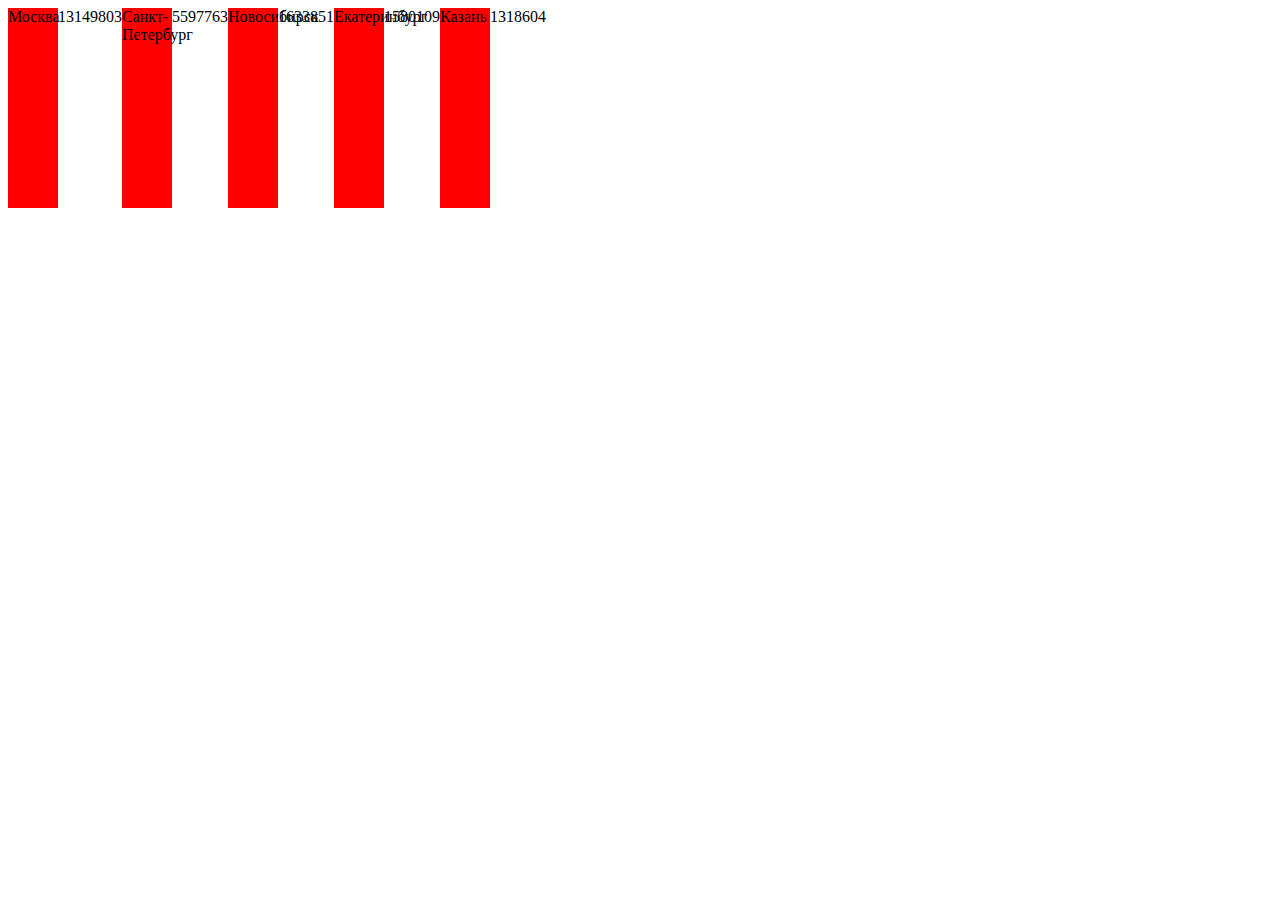
<file: 21oct24.html>
<!DOCTYPE html>
<html lang="en">
<head>
    <meta charset="UTF-8">
    <meta name="viewport" content="width=device-width, initial-scale=1.0">
    <title>Document</title>
    <style>
       body{
        display: flex;
       } 
    </style>
</head>
<body>
<script>
 let names = ['Москва','Санкт-Петербург','Новосибирск','Екатеринбург','Казань']
 let population = ['13149803','5597763','1633851','1580109','1318604'] 
 for(let i=0; i < 5; i++){
 let elem= document.createElement('div')
 let elem2 = document.createElement('div') 
 let elem3 = document.createElement('div') 
 elem.innerText = names [i];
 elem3.innerText = population [i];
  elem.style.width = '50px'
  elem.style.height = '200px'
  elem.style.backgroundColor = 'red'
  document.body.append(elem);
  document.body.append(elem2);
  document.body.append(elem3);
 }

</script>
</body>
</html>
</file>
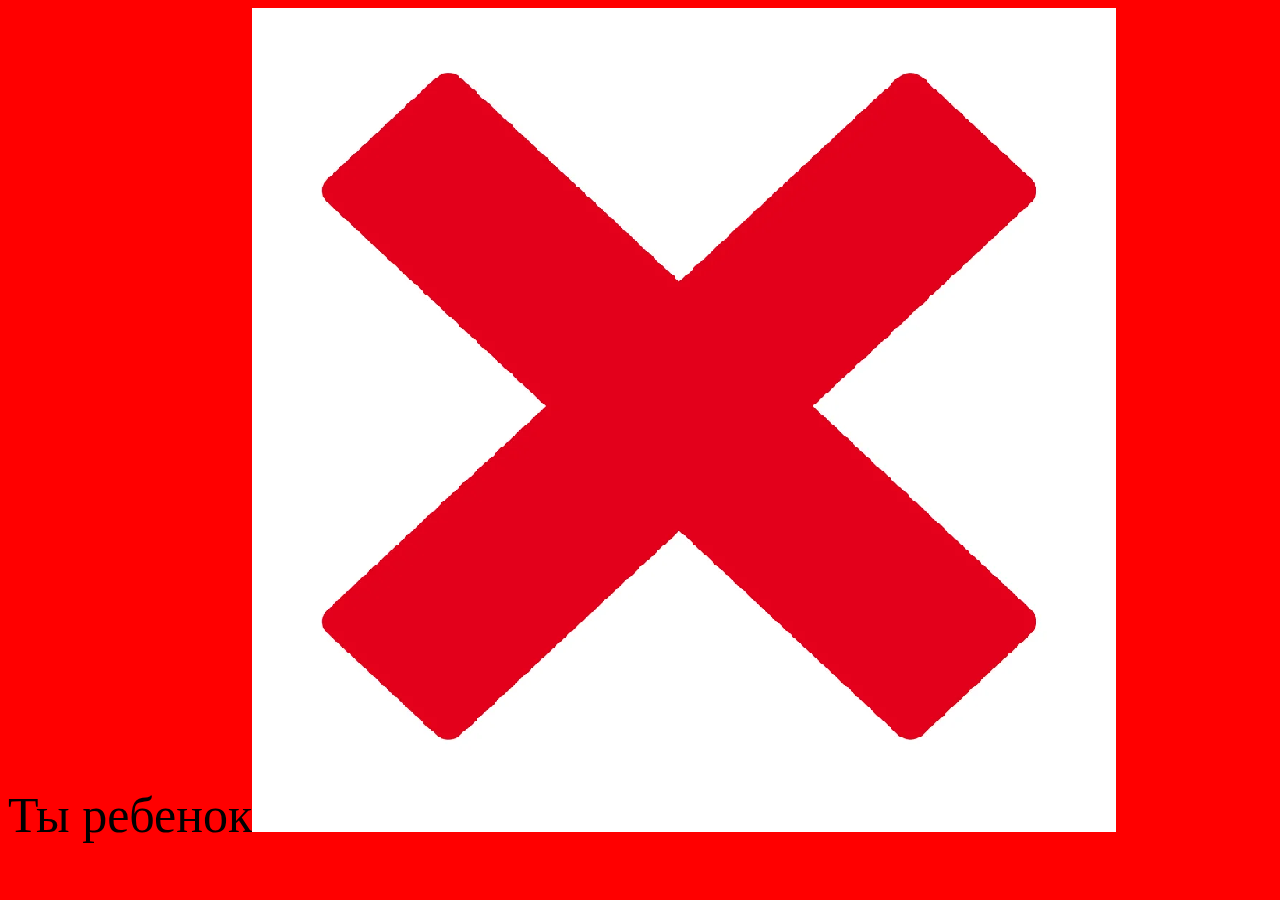
<file: index1.html>
<!DOCTYPE html>
<html lang="en">
<head>
    <meta charset="UTF-8">
    <meta name="viewport" content="width=device-width, initial-scale=1.0">
    <title>Document</title>
</head>
<style>
body{
    font-size: 50px;
    background-color: red;
}
</style>
<body>
<script>
 let a;
 a = Number(prompt("сколько вам лет?"));

 if(a >= 21){
    document.body.style.backgroundColor = "white";
    document.write("Ты взрослый");
    document.write('<img src="галочка.png">');
} else if( a >=18){
    document.body.style.backgroundColor = "blue";
    document.write("Ты совершеннолетний");
    document.write('<img src="галочка.png">');
} else if(a >=16) {
    document.write("Ты ребенок");
    document.write('<img src="крест.png">');
} else if(a =>16) {
    document.write("Ты ребенок");
    document.write('<img src="крест.png">');
}

</script>    
</body>
</html>
</file>
